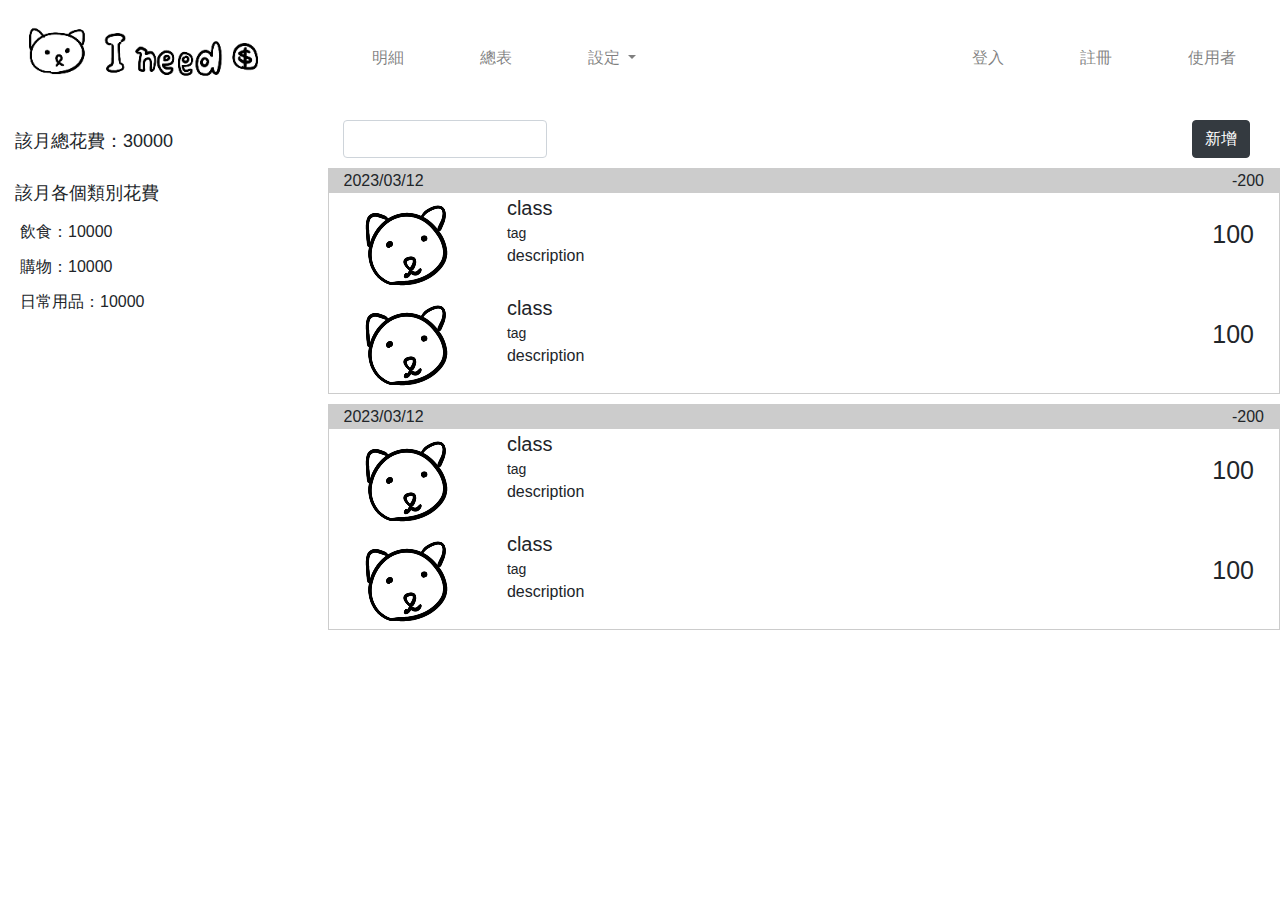
<file: index.html>
<!DOCTYPE html>
<html lang="en">
<head>
    <meta charset="UTF-8">
    <meta http-equiv="X-UA-Compatible" content="IE=edge">
    <meta name="viewport" content="width=device-width, initial-scale=1.0, user-scalable=no">
    <link rel="stylesheet" type="text/css" href="./css/bootstrap.css">
    <script src="https://code.jquery.com/jquery-3.2.1.slim.min.js" integrity="sha384-KJ3o2DKtIkvYIK3UENzmM7KCkRr/rE9/Qpg6aAZGJwFDMVNA/GpGFF93hXpG5KkN" crossorigin="anonymous"></script>
    <script src="https://cdn.jsdelivr.net/npm/popper.js@1.12.9/dist/umd/popper.min.js" integrity="sha384-ApNbgh9B+Y1QKtv3Rn7W3mgPxhU9K/ScQsAP7hUibX39j7fakFPskvXusvfa0b4Q" crossorigin="anonymous"></script>
    <script src="https://cdn.jsdelivr.net/npm/bootstrap@4.0.0/dist/js/bootstrap.min.js" integrity="sha384-JZR6Spejh4U02d8jOt6vLEHfe/JQGiRRSQQxSfFWpi1MquVdAyjUar5+76PVCmYl" crossorigin="anonymous"></script>
    <title>PoorWallet</title>
    <style>
        @media (min-width: 1200px){
            .container{
                max-width: 1380px;
            }
        }
        .header{
            background-color: white;
        }
        .side{
            margin-bottom: 10px;
            padding: 0;
        }
        .side .tip{
            height: 42px;
            line-height: 42px;
            font-size: 18px;
        }
        .side ul{
            list-style: none;
            padding-left: 20px;
        }
        .side li{
            line-height: 35px;
        }
        .daily-list{
            margin: 10px 0px;
            padding: 0px;
            border: solid 1px #ccc;
        }
        .daily-list .sum{
            background-color: #ccc;
            margin: 0px;
            padding: 0px;
            font-size: 16px;
        }
        .daily-list .detail-list{
            margin: 0px;
            padding: 0px;
        }

        .daily-list .detail-list .detail{
            margin: 0px;
            padding: 0px;
        }
        .daily-list .detail-list .icon{
            padding: 0px 10px;
            text-align: center;
        }
        .daily-list .detail-list .description{
            padding: 0px 10px;
        }
        .daily-list .detail-list .description .class{
            padding: 0px 10px;
            font-size: 20px;
        }
        .daily-list .detail-list .description .info{
            padding: 0px 10px;
            font-size: 16px;
        }
        .daily-list .detail-list .description .tag{
            padding: 0px 10px;
            font-size: 14px;
        }
        .daily-list .detail-list .amount{
            margin: 0px;
            display: flex; /* ★ */
            align-items: center; /* ★ */
            padding: 0px 10px;
            font-size: 25px;
        }
    </style>
</head>
<body>
    <!-- Header -->
    <div class="header">
        <div class="container" style="height: 120px; padding: 20px 0px;">
            <div class="row" style="height: 100%; padding: 0px;">
                <!-- Logo -->
                <div class="col-sm-3  col-7">
                    <img src="./img/logo.png" width="90%">
                </div>

                <!-- NabBar -->
                <div class="col-sm-9 col-5" style="padding: 10px 5px;">
                    <nav class="navbar navbar-expand-lg navbar-light" style="background-color: white;">
                        <button class="navbar-toggler" type="button" data-toggle="collapse" data-target="#navbarNavDropdown" aria-controls="navbarNavDropdown" aria-expanded="false" aria-label="Toggle navigation">
                          <span class="navbar-toggler-icon"></span>
                        </button>
                        <div class="collapse navbar-collapse" id="navbarNavDropdown">
                            <div class="navbar-nav">
                                <a class="nav-item nav-link" href="#">明細</a>
                                <a class="nav-item nav-link" href="#">總表</a>
                                <div class="nav-item dropdown">
                                    <a class="nav-link dropdown-toggle" href="#" id="navbarDropdownMenuLink" data-toggle="dropdown" aria-haspopup="true" aria-expanded="false">
                                        設定
                                    </a>
                                    <div class="dropdown-menu" aria-labelledby="navbarDropdownMenuLink">
                                        <a class="dropdown-item" href="#">分類</a>
                                        <a class="dropdown-item" href="#">標籤</a>
                                    </div>
                                </div>
                            </div>
                            <div class="navbar-nav ml-auto">
                                <a class="nav-item nav-link" href="login.html">登入</a>
                                <a class="nav-item nav-link" href="login.html">註冊</a>
                                <a class="nav-item nav-link" href="#">使用者</a>
                            </div>
                        </div>
                      </nav>
                </div>
            </div>
        </div>
    </div>

    <div class="container" style="padding: 0px;">
        <div class="row">
            <!-- Right Container -->
            <div class="col-sm-3 col-12">
                <!-- summary -->
                <div class="col-12 side">
                    <div class="col-12 tip">
                        該月總花費：30000
                    </div>
                </div>
                <!-- summary by class -->
                <div class="col-sm-12 d-sm-block d-none side">
                    <div class="col-12 tip">該月各個類別花費</div>
                    <ul>
                        <li>飲食：10000</li>
                        <li>購物：10000</li>
                        <li>日常用品：10000</li>
                    </ul>
                </div>
            </div>

            <!-- Left Container -->
            <div class="col-sm-9 col-12">
                <!-- tool bar -->
                <div class="col-12 row" style="margin: 0; padding-left: 0;">
                    <div class="col-sm-3 col-12"><input type="text" class="form-control" id="search-date"></div>
                    <div class="col-sm-9 d-sm-block d-none text-right"><button type="button" class="btn btn-dark">新增</button></div>
                </div>

                <!-- daily -->
                <div class="col-12 row daily-list">
                    <!-- daily summary -->
                    <div class="col-12 row sum">
                        <div class="col-4">2023/03/12</div>
                        <div class="col-8" style="text-align: right;">-200</div>
                    </div>
                    <!-- daily detail -->
                    <div class="col-12 row detail-list">
                        <div class="col-12 row detail">
                            <!-- icon -->
                            <div class="col-sm-2 d-sm-block d-none icon">
                                <img src="./img/icon.png" class="img-fluid">
                            </div>
                            <!-- description -->
                            <div class="col-sm-6 col-7 description">
                                <div class="col-12 class">class</div>
                                <div class="col-12 tag">tag</div>
                                <div class="col-sm-12 d-sm-block d-none info">description</div>
                            </div>
                            <div class="col-sm-4 col-5 row amount">
                                <p class="col-12 text-right" style="text-align: right;">100</p>
                            </div>
                        </div>
                    </div>
                    <!-- daily detail -->
                    <div class="col-12 row detail-list">
                        <div class="col-12 row detail">
                            <!-- icon -->
                            <div class="col-sm-2 d-sm-block d-none icon">
                                <img src="./img/icon.png" class="img-fluid">
                            </div>
                            <!-- description -->
                            <div class="col-sm-6 col-7 description">
                                <div class="col-12 class">class</div>
                                <div class="col-12 tag">tag</div>
                                <div class="col-sm-12 d-sm-block d-none info">description</div>
                            </div>
                            <div class="col-sm-4 col-5 row amount">
                                <p class="col-12 text-right" style="text-align: right;">100</p>
                            </div>
                        </div>
                    </div>
                </div>

                <!-- daily -->
                <div class="col-12 row daily-list">
                    <!-- daily summary -->
                    <div class="col-12 row sum">
                        <div class="col-4">2023/03/12</div>
                        <div class="col-8" style="text-align: right;">-200</div>
                    </div>
                    <!-- daily detail -->
                    <div class="col-12 row detail-list">
                        <div class="col-12 row detail">
                            <!-- icon -->
                            <div class="col-sm-2 d-sm-block d-none icon">
                                <img src="./img/icon.png" class="img-fluid">
                            </div>
                            <!-- description -->
                            <div class="col-sm-6 col-7 description">
                                <div class="col-12 class">class</div>
                                <div class="col-12 tag">tag</div>
                                <div class="col-sm-12 d-sm-block d-none info">description</div>
                            </div>
                            <div class="col-sm-4 col-5 row amount">
                                <p class="col-12 text-right" style="text-align: right;">100</p>
                            </div>
                        </div>
                    </div>
                    <!-- daily detail -->
                    <div class="col-12 row detail-list">
                        <div class="col-12 row detail">
                            <!-- icon -->
                            <div class="col-sm-2 d-sm-block d-none icon">
                                <img src="./img/icon.png" class="img-fluid">
                            </div>
                            <!-- description -->
                            <div class="col-sm-6 col-7 description">
                                <div class="col-12 class">class</div>
                                <div class="col-12 tag">tag</div>
                                <div class="col-sm-12 d-sm-block d-none info">description</div>
                            </div>
                            <div class="col-sm-4 col-5 row amount">
                                <p class="col-12 text-right" style="text-align: right;">100</p>
                            </div>
                        </div>
                    </div>
                </div>
            </div>
        </div>
    </div>
</body>
</html>
</file>
